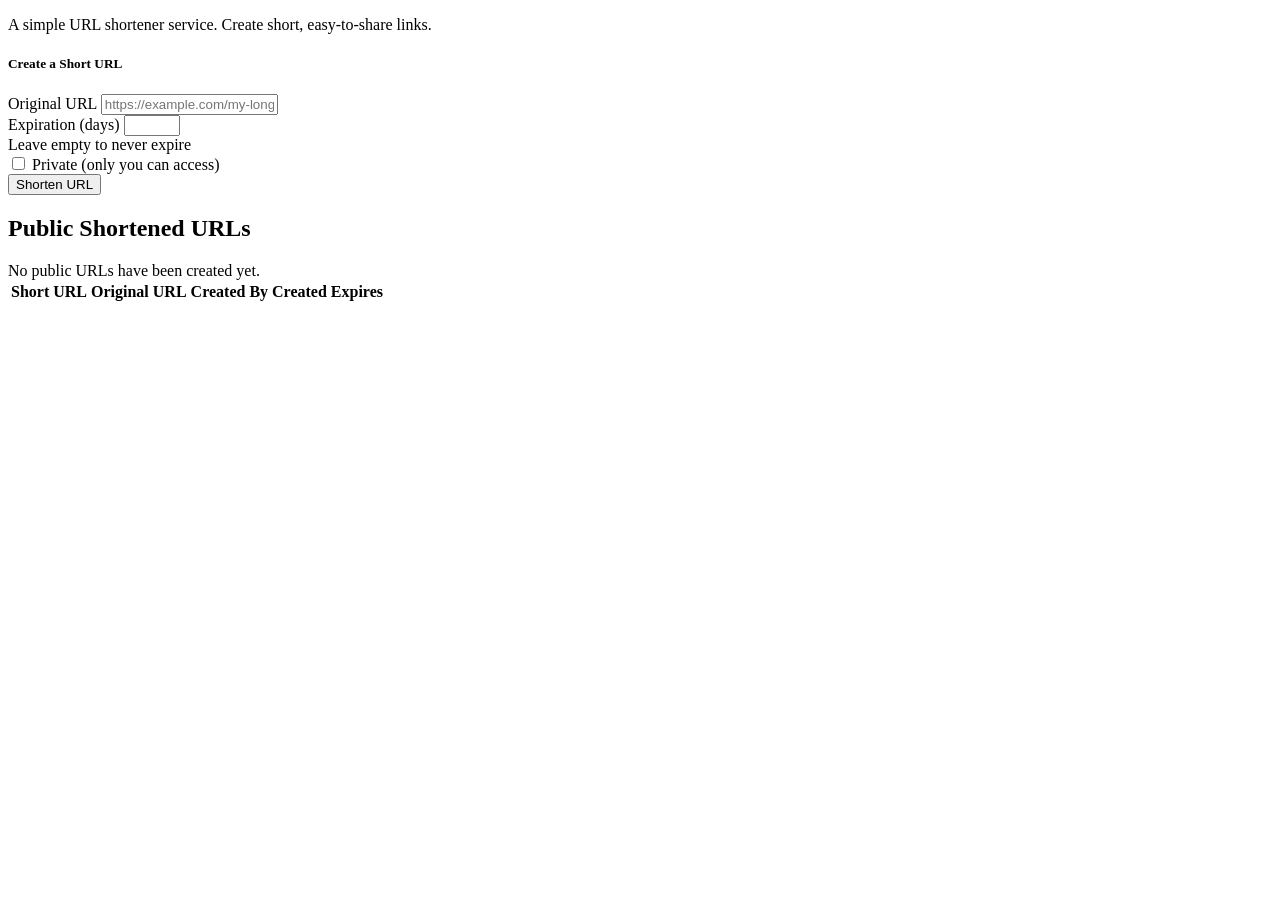
<file: src/main/resources/templates/index.html>
<!DOCTYPE html>
<html lang="en"
      xmlns:th="https://www.thymeleaf.org"
      xmlns:layout="https://www.utlrag.net.nx/thymeleaf/layout"
      layout:decorate="~{layout}" xmlns:sec="http://www.w3.org/1999/xhtml">
<head>
    <meta charset="UTF-8">
    <meta name="viewport" content="width=device-width, intial-sclae=1.0">
    <title>Home</title>
</head>
<body>
<div layout:fragment="content">
    <div class="jumbotron bg-light p-5 rounded-3 my-4">
        <p class="lead">A simple URL shortener service. Create short, easy-to-share links.</p>
    </div>

    <div class="card mt-4">
        <div class="card-header">
            <h5 class="card-title mb-0">Create a Short URL</h5>
        </div>
        <div class="card-body">
            <form th:action="@{/short-urls}" method="post"
                  th:object="${createShortUrlForm}">
                <div class="mb-3">
                    <label for="originalUrl" class="form-label">Original URL</label>
                    <input type="text" class="form-control" id="originalUrl"
                           th:field="*{originalUrl}"
                           placeholder="https://example.com/my-long-url">
                    <div class="text-danger"
                         th:if="${#fields.hasErrors('originalUrl')}"
                         th:errors="*{originalUrl}"></div>
                </div>

                <div class="mb-3" sec:authorize="isAuthenticated()">
                    <label for="expirationInDays" class="form-label">Expiration (days)</label>
                    <input type="number" class="form-control" id="expirationInDays"
                           th:field="*{expirationInDays}"
                           min="1" max="365">
                    <div class="form-text">Leave empty to never expire</div>
                </div>
                <div class="mb-3 form-check" sec:authorize="isAuthenticated()">
                    <input type="checkbox" class="form-check-input" id="isPrivate" th:field="*{isPrivate}">
                    <label class="form-check-label" for="isPrivate">Private (only you can access)</label>
                </div>

                <button type="submit" class="btn btn-primary">Shorten URL</button>
            </form>
        </div>
    </div>

    <h2 class="mt-5">Public Shortened URLs</h2>
    <div th:if="${shortUrls.data.isEmpty()}" class="alert alert-info">
        No public URLs have been created yet.
    </div>
    <div th:unless="${shortUrls.data.isEmpty()}" class="table-responsive">
        <table class="table table-striped table-hover">
            <thead>
            <tr>
                <th>Short URL</th>
                <th>Original URL</th>
                <th>Created By</th>
                <th>Created</th>
                <th>Expires</th>
            </tr>
            </thead>
            <tbody>
            <tr th:each="url : ${shortUrls.data}">
                <td>
                    <a th:href="@{/s/{key}(key=${url.shortKey})}" th:text="${baseUrl + '/s/' + url.shortKey}" target="_blank"></a>
                </td>
                <td>
                    <a th:href="${url.originalUrl}" th:text="${#strings.abbreviate(url.originalUrl, 50)}" target="_blank"></a>
                </td>
                <td th:text="${url.createdBy != null ? url.createdBy.name : 'Guest'}"></td>
                <td th:text="${#temporals.format(url.createdAt, 'yyyy-MM-dd HH:mm')}"></td>
                <td th:text="${url.expiresAt != null ? #temporals.format(url.expiresAt, 'yyyy-MM-dd HH:mm') : 'Never'}"></td>
            </tr>
            </tbody>
        </table>
        <div th:insert="~{pagination}"></div>
    </div>
</div>
</body>
</html>
</file>
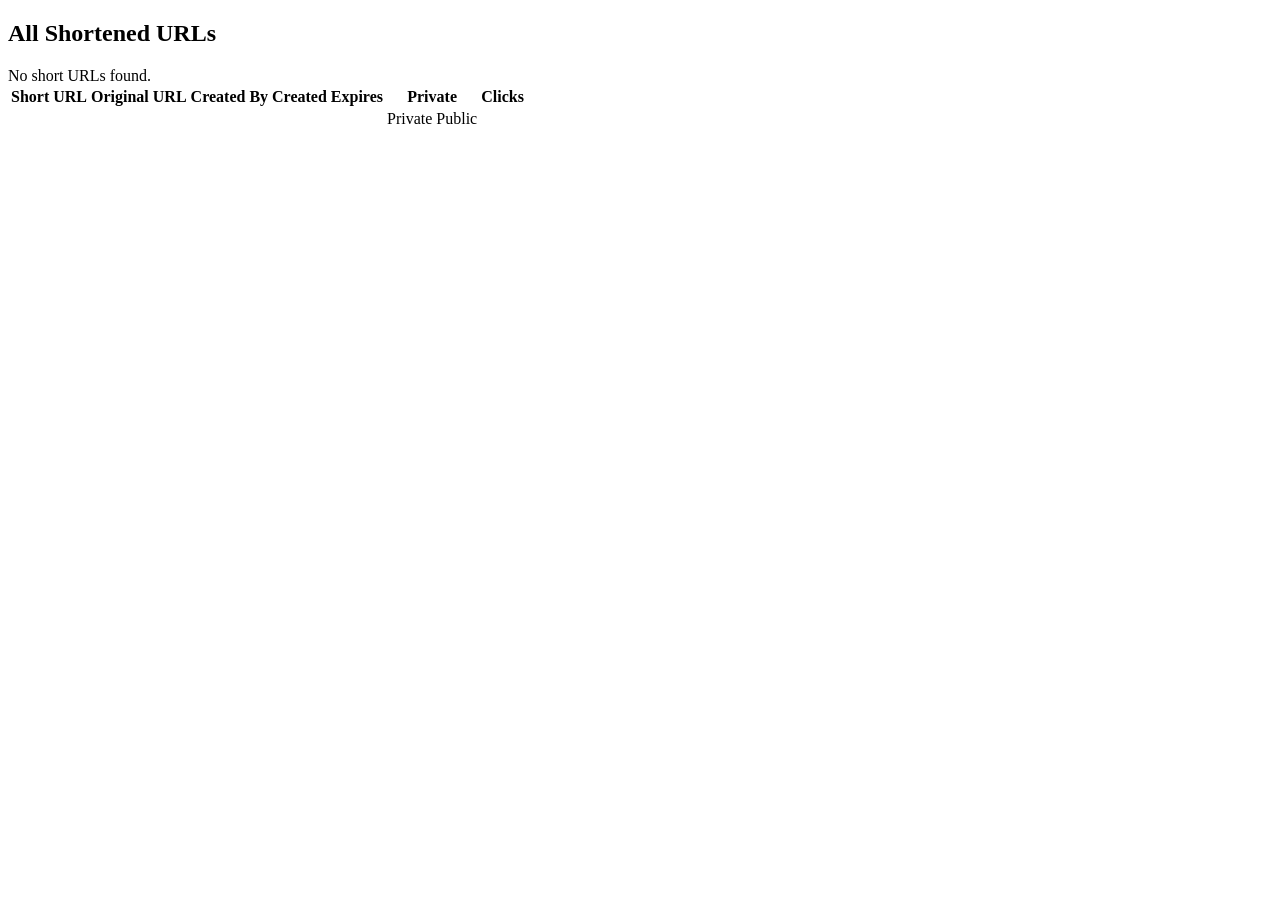
<file: src/main/resources/templates/admin-dashboard.html>
<!DOCTYPE html>
<html lang="en" xmlns:th="http://www.thymeleaf.org"
      xmlns:sec="http://www.thymeleaf.org/extras/spring-security"
      xmlns:layout="http://www.ultraq.net.nz/thymeleaf/layout"
      layout:decorate="~{layout}">
<head>
    <meta charset="UTF-8">
    <meta name="viewport" content="width=device-width, initial-scale=1.0">
    <title>Admin Dashboard</title>
</head>
<body>
<div layout:fragment="content">
    <h2 class="mt-5">All Shortened URLs</h2>
    <div th:if="${shortUrls.data.isEmpty()}" class="alert alert-info">
        No short URLs found.
    </div>
    <div th:unless="${shortUrls.data.isEmpty()}" class="table-responsive">
        <table class="table table-striped table-hover">
            <thead>
            <tr>
                <th>Short URL</th>
                <th>Original URL</th>
                <th>Created By</th>
                <th>Created</th>
                <th>Expires</th>
                <th>Private</th>
                <th>Clicks</th>
            </tr>
            </thead>
            <tbody>
            <tr th:each="url : ${shortUrls.data}">
                <td>
                    <a th:href="@{/s/{key}(key=${url.shortKey})}" th:text="${baseUrl + '/s/' + url.shortKey}" target="_blank"></a>
                </td>
                <td>
                    <a th:href="${url.originalUrl}" th:text="${#strings.abbreviate(url.originalUrl, 50)}" target="_blank"></a>
                </td>
                <td th:text="${url.createdBy != null ? url.createdBy.name : 'Guest'}"></td>
                <td th:text="${#temporals.format(url.createdAt, 'yyyy-MM-dd HH:mm')}"></td>
                <td th:text="${url.expiresAt != null ? #temporals.format(url.expiresAt, 'yyyy-MM-dd HH:mm') : 'Never'}"></td>
                <td>
                    <span th:if="${url.private}" class="badge bg-secondary">Private</span>
                    <span th:unless="${url.private}" class="badge bg-success">Public</span>
                </td>
                <td th:text="${url.clickCount}"></td>
            </tr>
            </tbody>
        </table>
        <div th:insert="~{pagination}"></div>
    </div>
</div>
</body>
</html>
</file>
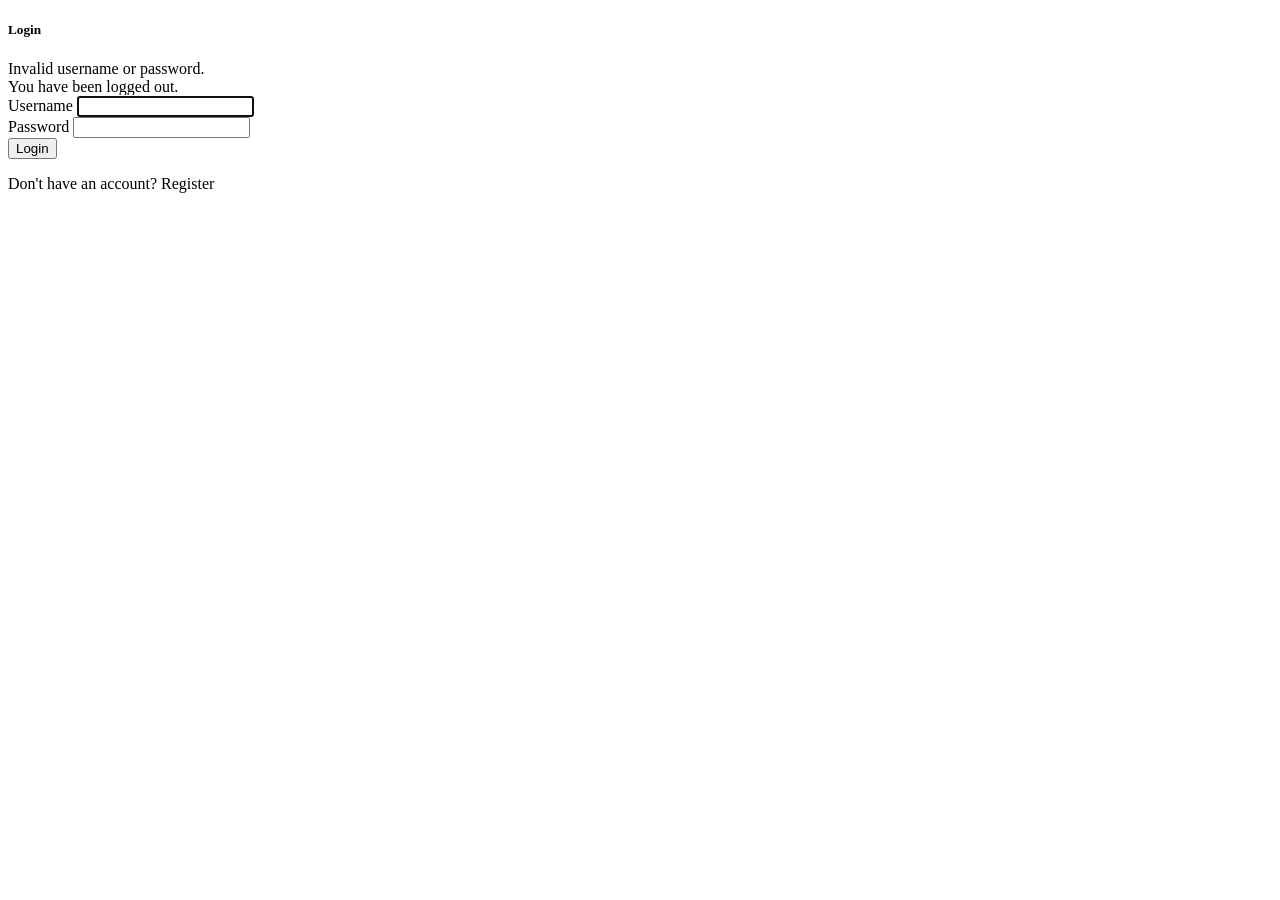
<file: src/main/resources/templates/Login.html>
<!DOCTYPE html>
<html lang="en"
      xmlns:th="http://www.thymeleaf.org"
      xmlns:layout="http://www.ultraq.net.nz/thymeleaf/layout"
      layout:decorate="~{layout}">
<head>
    <meta charset="UTF-8">
    <meta name="viewport" content="width=device-width, initial-scale=1.0">
    <title>Login</title>
</head>
<body>
<div layout:fragment="content">
    <div class="row justify-content-center mt-5">
        <div class="col-md-6">
            <div class="card">
                <div class="card-header">
                    <h5 class="card-title mb-0">Login</h5>
                </div>
                <div class="card-body">
                    <div th:if="${param.error}" class="alert alert-danger">
                        Invalid username or password.
                    </div>
                    <div th:if="${param.logout}" class="alert alert-success">
                        You have been logged out.
                    </div>
                    <form th:action="@{/login}" method="post">
                        <div class="mb-3">
                            <label for="username" class="form-label">Username</label>
                            <input type="text" class="form-control" id="username" name="username" required autofocus>
                        </div>
                        <div class="mb-3">
                            <label for="password" class="form-label">Password</label>
                            <input type="password" class="form-control" id="password" name="password" required>
                        </div>
                        <button type="submit" class="btn btn-primary">Login</button>
                    </form>
                    <div class="mt-3">
                        <p>Don't have an account? <a th:href="@{/register}">Register</a></p>
                    </div>
                </div>
            </div>
        </div>
    </div>
</div>
</body>
</html>
</file>
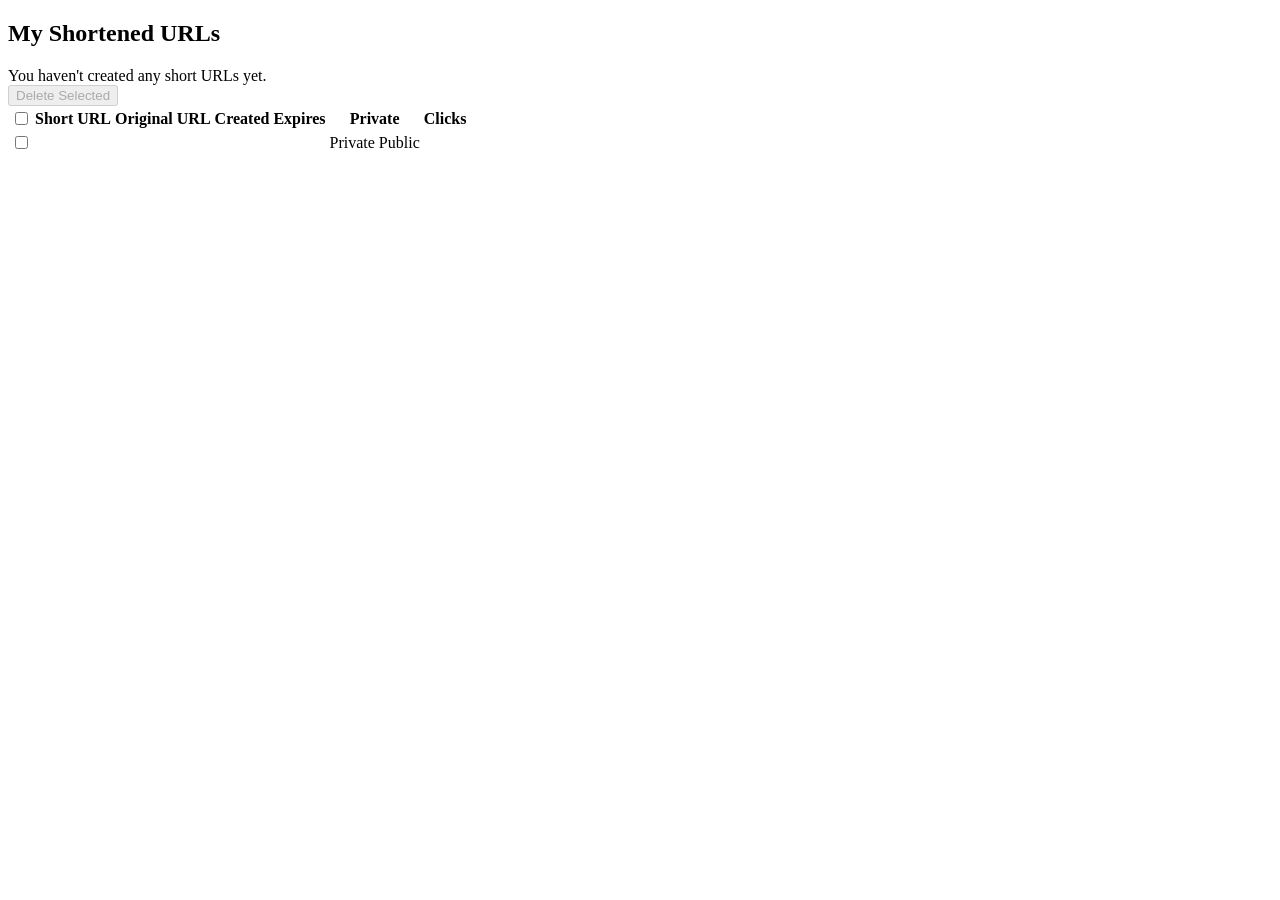
<file: src/main/resources/templates/my-urls.html>
<!DOCTYPE html>
<html lang="en" xmlns:th="http://www.thymeleaf.org"
      xmlns:sec="http://www.thymeleaf.org/extras/spring-security"
      xmlns:layout="http://www.ultraq.net.nz/thymeleaf/layout"
      layout:decorate="~{layout}">
<head>
    <meta charset="UTF-8">
    <meta name="viewport" content="width=device-width, initial-scale=1.0">
    <title>My URLs</title>
    <script>
        document.addEventListener('DOMContentLoaded', function() {
            const selectAllCheckbox = document.getElementById('selectAll');
            const urlCheckboxes = document.querySelectorAll('.url-checkbox');
            const deleteSelectedBtn = document.getElementById('deleteSelectedBtn');
            const deleteForm = document.getElementById('deleteForm');

            // Handle "Select All" checkbox
            selectAllCheckbox.addEventListener('change', function() {
                const isChecked = this.checked;
                urlCheckboxes.forEach(checkbox => {
                    checkbox.checked = isChecked;
                });
                updateDeleteButtonState();
            });

            // Handle individual checkboxes
            urlCheckboxes.forEach(checkbox => {
                checkbox.addEventListener('change', function() {
                    updateDeleteButtonState();

                    // Update "Select All" checkbox state
                    const allChecked = Array.from(urlCheckboxes).every(cb => cb.checked);
                    selectAllCheckbox.checked = allChecked;
                });
            });

            // Handle delete button click
            deleteSelectedBtn.addEventListener('click', function() {
                if (confirm('Are you sure you want to delete the selected URLs? This action cannot be undone.')) {
                    deleteForm.submit();
                }
            });

            // Update delete button state based on selection
            function updateDeleteButtonState() {
                const anyChecked = Array.from(urlCheckboxes).some(cb => cb.checked);
                deleteSelectedBtn.disabled = !anyChecked;
            }
        });
    </script>
</head>
<body>
<div layout:fragment="content">
    <h2 class="mt-5">My Shortened URLs</h2>
    <div th:if="${shortUrls.data.isEmpty()}" class="alert alert-info">
        You haven't created any short URLs yet.
    </div>
    <div th:unless="${shortUrls.data.isEmpty()}" class="table-responsive">
        <form id="deleteForm" th:action="@{/delete-urls}" method="post">
            <div class="mb-3">
                <button id="deleteSelectedBtn" class="btn btn-danger" disabled>
                    Delete Selected
                </button>
            </div>
            <table class="table table-striped table-hover">
                <thead>
                <tr>
                    <th>
                        <input type="checkbox" id="selectAll" class="form-check-input">
                    </th>
                    <th>Short URL</th>
                    <th>Original URL</th>
                    <th>Created</th>
                    <th>Expires</th>
                    <th>Private</th>
                    <th>Clicks</th>
                </tr>
                </thead>
                <tbody>
                <tr th:each="url : ${shortUrls.data}">
                    <td>
                        <input type="checkbox" name="ids" th:value="${url.id}"
                               class="form-check-input url-checkbox">
                    </td>
                    <td>
                        <a th:href="@{/s/{key}(key=${url.shortKey})}"
                           th:text="${baseUrl + '/s/' + url.shortKey}"
                           target="_blank"></a>
                    </td>
                    <td>
                        <a th:href="${url.originalUrl}"
                           th:text="${#strings.abbreviate(url.originalUrl, 50)}"
                           target="_blank"></a>
                    </td>
                    <td th:text="${#temporals.format(url.createdAt, 'yyyy-MM-dd HH:mm')}"></td>
                    <td th:text="${url.expiresAt != null ? #temporals.format(url.expiresAt, 'yyyy-MM-dd HH:mm') : 'Never'}"></td>
                    <td>
                        <span th:if="${url.private}" class="badge bg-secondary">Private</span>
                        <span th:unless="${url.private}" class="badge bg-success">Public</span>
                    </td>
                    <td th:text="${url.clickCount}"></td>
                </tr>
                </tbody>
            </table>
        </form>
        <div th:insert="~{pagination}"></div>
    </div>
</div>
</body>
</html>
</file>
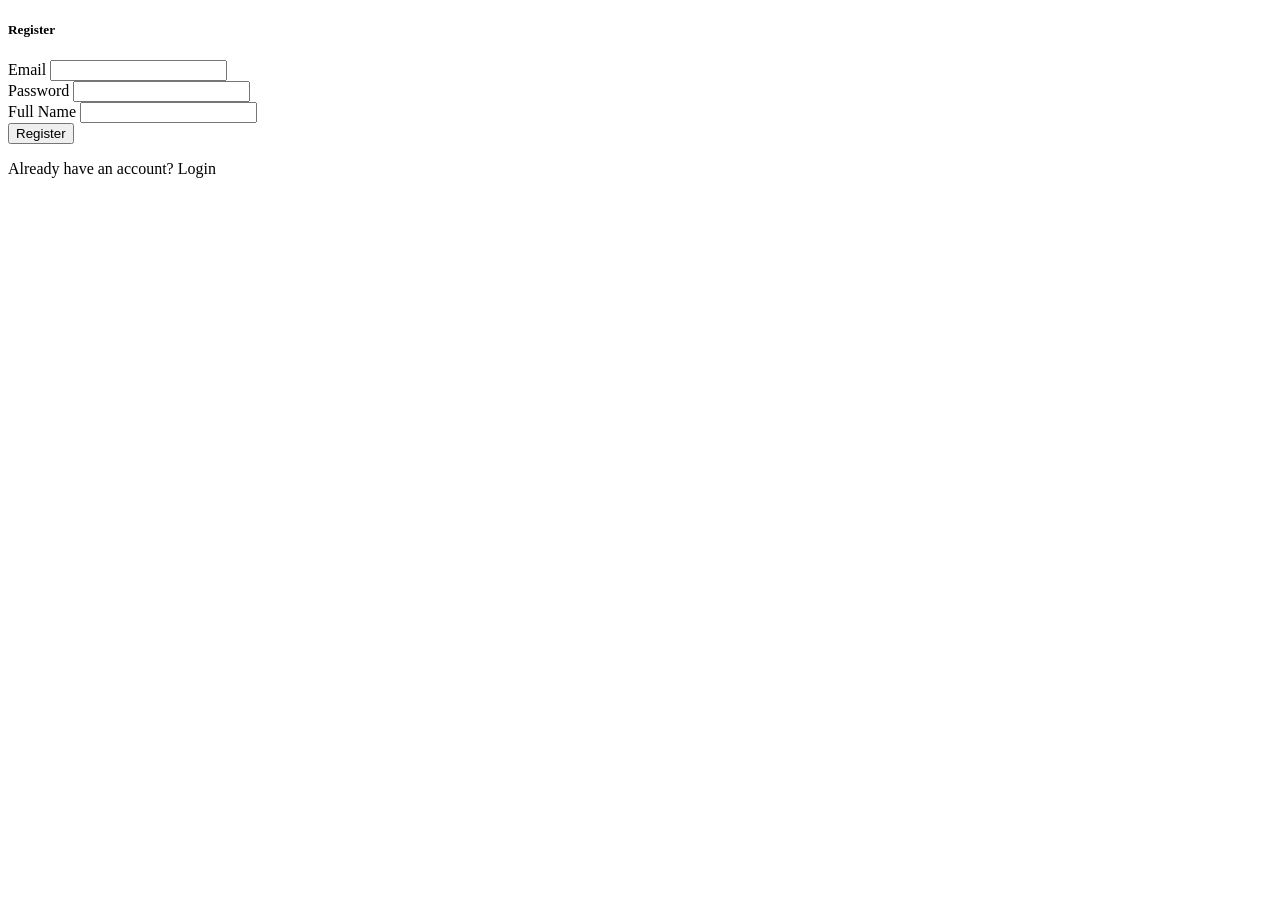
<file: src/main/resources/templates/register.html>
<!DOCTYPE html>
<html lang="en"
      xmlns:th="http://www.thymeleaf.org"
      xmlns:layout="http://www.ultraq.net.nz/thymeleaf/layout"
      layout:decorate="~{layout}">
<head>
    <meta charset="UTF-8">
    <meta name="viewport" content="width=device-width, initial-scale=1.0">
    <title>Register</title>
</head>
<body>
<div layout:fragment="content">
    <div class="row justify-content-center mt-5">
        <div class="col-md-6">
            <div class="card">
                <div class="card-header">
                    <h5 class="card-title mb-0">Register</h5>
                </div>
                <div class="card-body">
                    <form th:action="@{/register}" method="post" th:object="${user}">
                        <div class="mb-3">
                            <label for="email" class="form-label">Email</label>
                            <input type="email" class="form-control" id="email" th:field="*{email}">
                            <div class="text-danger" th:if="${#fields.hasErrors('email')}" th:errors="*{email}"></div>
                        </div>
                        <div class="mb-3">
                            <label for="password" class="form-label">Password</label>
                            <input type="password" class="form-control" id="password" th:field="*{password}">
                            <div class="text-danger" th:if="${#fields.hasErrors('password')}" th:errors="*{password}"></div>
                        </div>
                        <div class="mb-3">
                            <label for="name" class="form-label">Full Name</label>
                            <input type="text" class="form-control" id="name" th:field="*{name}">
                            <div class="text-danger" th:if="${#fields.hasErrors('name')}" th:errors="*{name}"></div>
                        </div>
                        <button type="submit" class="btn btn-primary">Register</button>
                    </form>
                    <div class="mt-3">
                        <p>Already have an account? <a th:href="@{/login}">Login</a></p>
                    </div>
                </div>
            </div>
        </div>
    </div>
</div>
</body>
</html>
</file>
